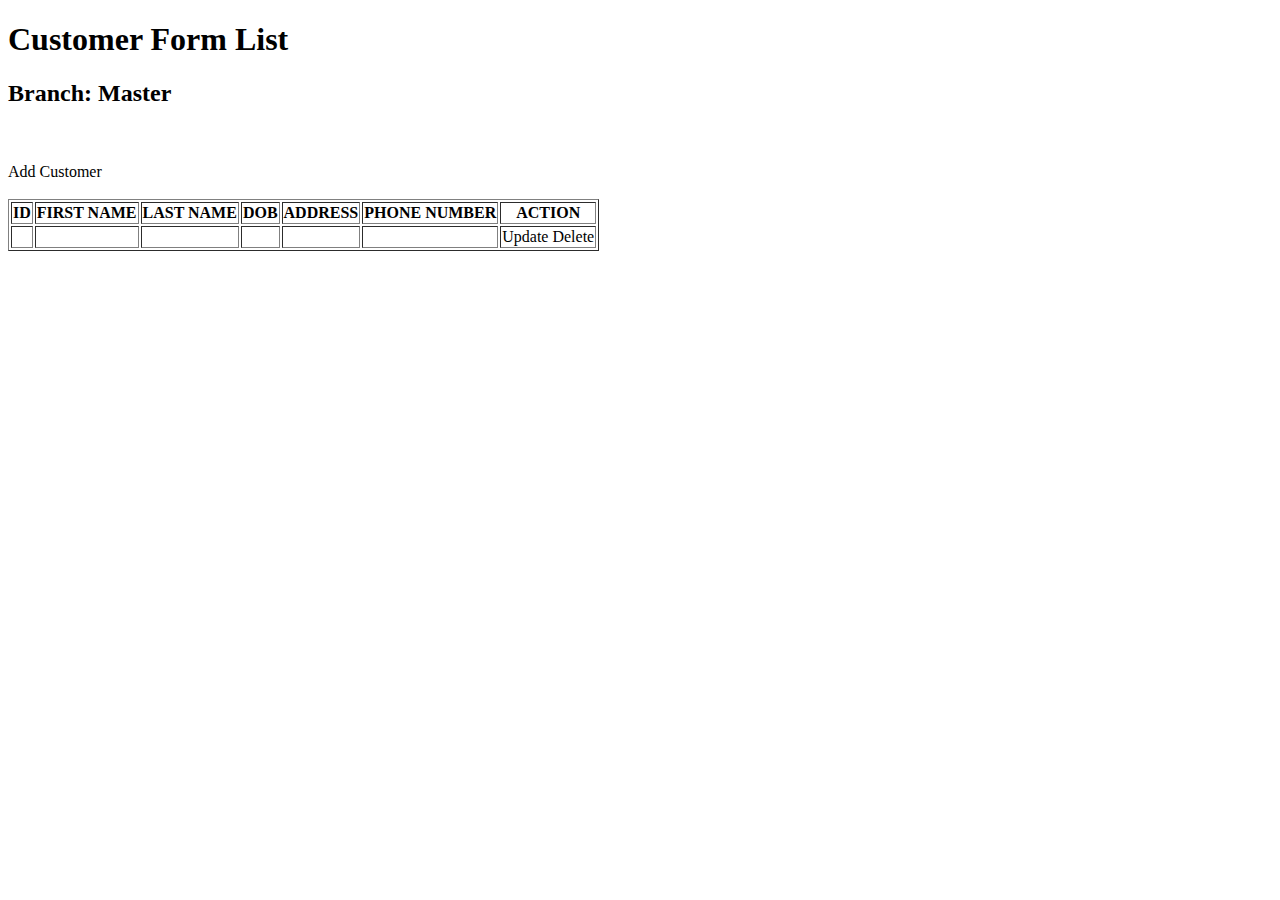
<file: SpringBootFormRegister/src/main/resources/templates/index.html>
<!DOCTYPE html>
<html lang="en" xmlns:th="http://www.thymeleaf.org">
<head>
<meta charset="ISO-8859-1">
<title>Customer Management System</title>
<link rel="stylesheet" 
href="https://stackpath.bootstrapcdn.com/bootstrap/4.5.0/css/bootstrap.min.css" 
integrity="sha384-9aIt2nRpC12Uk9gS9baDl411NQApFmC26EwAOH8WgZl5MYYxFfc+NcPb1dKGj7Sk" 
crossorigin="anonymous">
</head>
<body>
	<div class="container my-2">
	
	<h1>Customer Form List</h1>
		<h2>Branch: Master</h2>
		<br><br>
		<a th:href="@{/addNewUserForm}" class="btn btn-success btn-md mb-3">Add Customer</a>
		<br><br>
		<table border="1" class="table table-striped table-bordered table-hover table-condensed text-center">
			<thead>
				<tr>
					<th>ID</th>
					<th>FIRST NAME</th>
					<th>LAST NAME</th>
					<th>DOB</th>
					<th>ADDRESS</th>
					<th>PHONE NUMBER</th>
					<th>ACTION</th>
				</tr>
			</thead>
			<tbody>
				<tr th:each="user : ${users}">
					<td th:text="${user.id}"></td>
					<td th:text="${user.firstName}"></td>
					<td th:text="${user.lastName}"></td>
					<td th:text="${user.dob}"></td>
					<td th:text="${user.address}"></td>
					<td th:text="${user.phoneNumber}"></td>
					<td>
						<a th:href="@{/showFormForUpdate/{id}(id=${user.id})}" class="btn btn-md btn-primary">Update</a>
						<a th:href="@{/deleteUser/{id}(id=${user.id})}" class="btn btn-md btn-danger">Delete</a>
					</td>
				</tr>
			</tbody>
		</table>
	</div>
</body>
</html>
</file>
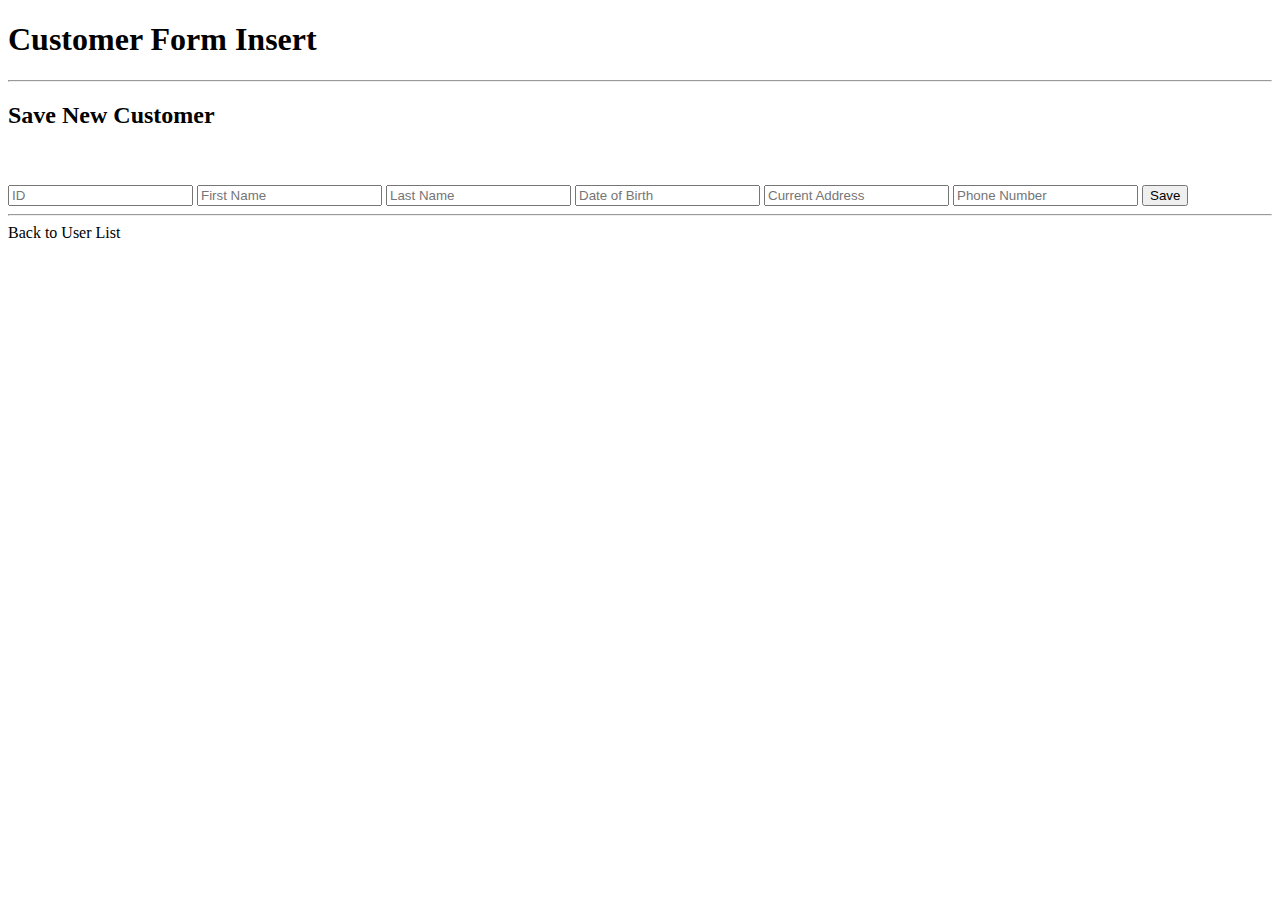
<file: SpringBootFormRegister/src/main/resources/templates/new_user.html>
<!DOCTYPE html>
<html lang="en" xmlns:th="http://www.thymeleaf.org">
<head>
<meta charset="ISO-8859-1">
<title>Customer Management System</title>
<link rel="stylesheet" 
	href="https://stackpath.bootstrapcdn.com/bootstrap/4.5.0/css/bootstrap.min.css" 
	integrity="sha384-9aIt2nRpC12Uk9gS9baDl411NQApFmC26EwAOH8WgZl5MYYxFfc+NcPb1dKGj7Sk" 
	crossorigin="anonymous">
</head>
<body>
	<div class="container">
		<h1>Customer Form Insert</h1>
		<hr>
		<h2>Save New Customer</h2>
		<br><br>
		<form action="#"th:action="@{/saveUser}" th:object="${User}" method="POST" class="text-align:center">
			<input type="text" th:field="*{id}" placeholder="ID" class="form-control mb-4 col-4">
			<input type="text" th:field="*{firstName}" placeholder="First Name" class="form-control mb-4 col-4">
			<input type="text" th:field="*{lastName}" placeholder="Last Name" class="form-control mb-4 col-4">
			<input type="text" th:field="*{dob}" placeholder="Date of Birth" class="form-control mb-4 col-4">
			<input type="text" th:field="*{address}" placeholder="Current Address" class="form-control mb-4 col-4">
			<input type="text" th:field="*{phoneNumber}" placeholder="Phone Number" class="form-control mb-4 col-4">

			<button type="submit" class="btn btn-info col-2">Save</button>
		</form>
		<hr>
		<a th:href="@{/}"> Back to User List </a>
	</div>
</body>
</html>
</file>
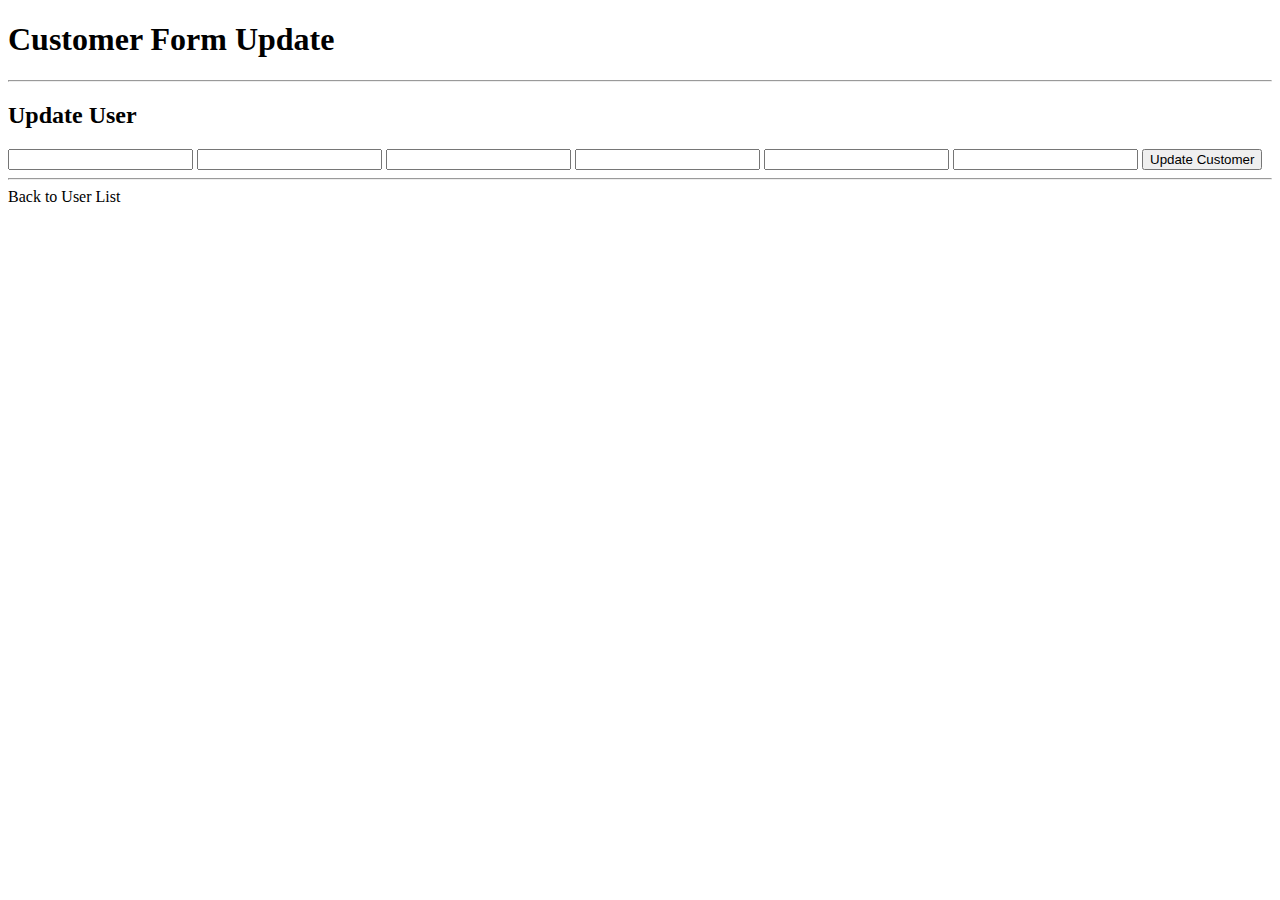
<file: SpringBootFormRegister/src/main/resources/templates/update_user.html>
<!DOCTYPE html>
<html lang="en" xmlns:th="http://www.thymeleaf.org">
<head>
<meta charset="ISO-8859-1">
<title>Customer Management System</title>
<link rel="stylesheet" 
href="https://stackpath.bootstrapcdn.com/bootstrap/4.5.0/css/bootstrap.min.css" 
integrity="sha384-9aIt2nRpC12Uk9gS9baDl411NQApFmC26EwAOH8WgZl5MYYxFfc+NcPb1dKGj7Sk" 
crossorigin="anonymous">
</head>
<body>

	<div class="container">
		<h1>Customer Form Update</h1>
		<hr>
		<h2>Update User</h2>
	
		<form action="#" th:action="@{/saveUser}" th:object="${User}" method="POST">
			<!-- Add Hidden form field to handle update -->
			<input type="hidden" th:field="*{id}">
			<input type="text" th:field="*{id}" class="form-control mb-4 col-4">
			<input type="text" th:field="*{firstName}" class="form-control mb-4 col-4">
			<input type="text" th:field="*{lastName}" class="form-control mb-4 col-4">
			<input type="text" th:field="*{dob}" class="form-control mb-4 col-4">
			<input type="text" th:field="*{address}" class="form-control mb-4 col-4">
			<input type="text" th:field="*{phoneNumber}" class="form-control mb-4 col-4">

			<button type="submit" class="btn btn-info col-2">Update Customer</button>
		</form>
		<hr>
		<a th:href="@{/}"> Back to User List </a>
	</div>
</body>
</html>
</file>
